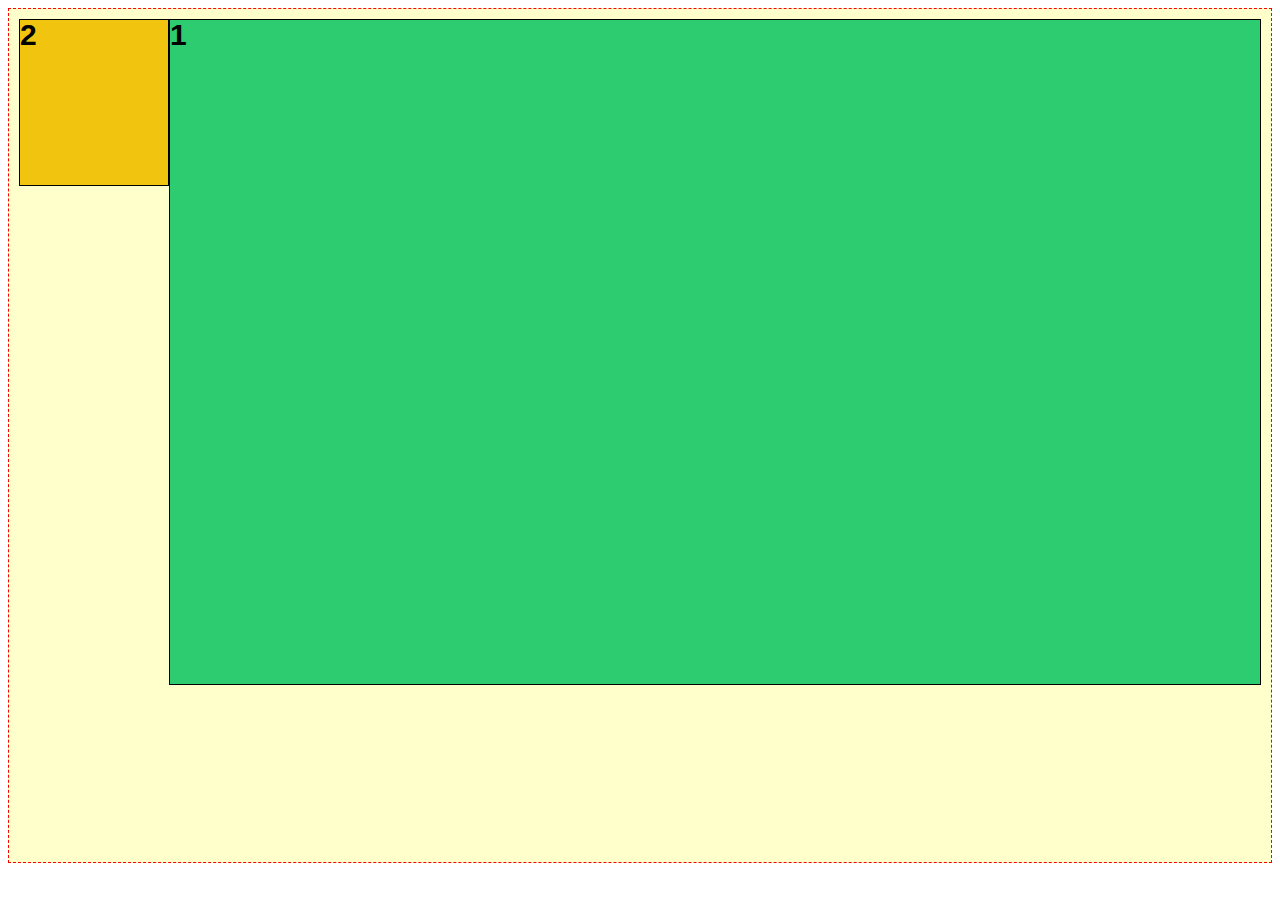
<file: Grid-1/01-Grid/index.html>
<!DOCTYPE html>
<html>
<head>
    <meta charset="utf-8">
    <meta name="viewport" content="width=device-width, initial-scale=1">
    <title>CSS Grid</title>
    <link rel="stylesheet" type="text/css" href="style.css">
</head>
<body>


    <div class="kontejner">
        <div class="item1">1</div>
        <div class="item2">2</div>
        <!-- <div class="item3">3</div>
        <div class="item4">4</div>
        <div class="item5">5</div>
        <div class="item6">6</div>
        <div class="item7">7</div>
        <div class="item8">8</div>
        <div class="item9">9</div>
        <div class="item10">10</div>
        <div class="item11">11</div>
        <div class="item12">12</div>  -->
    </div>



</body>
</html>
</file>
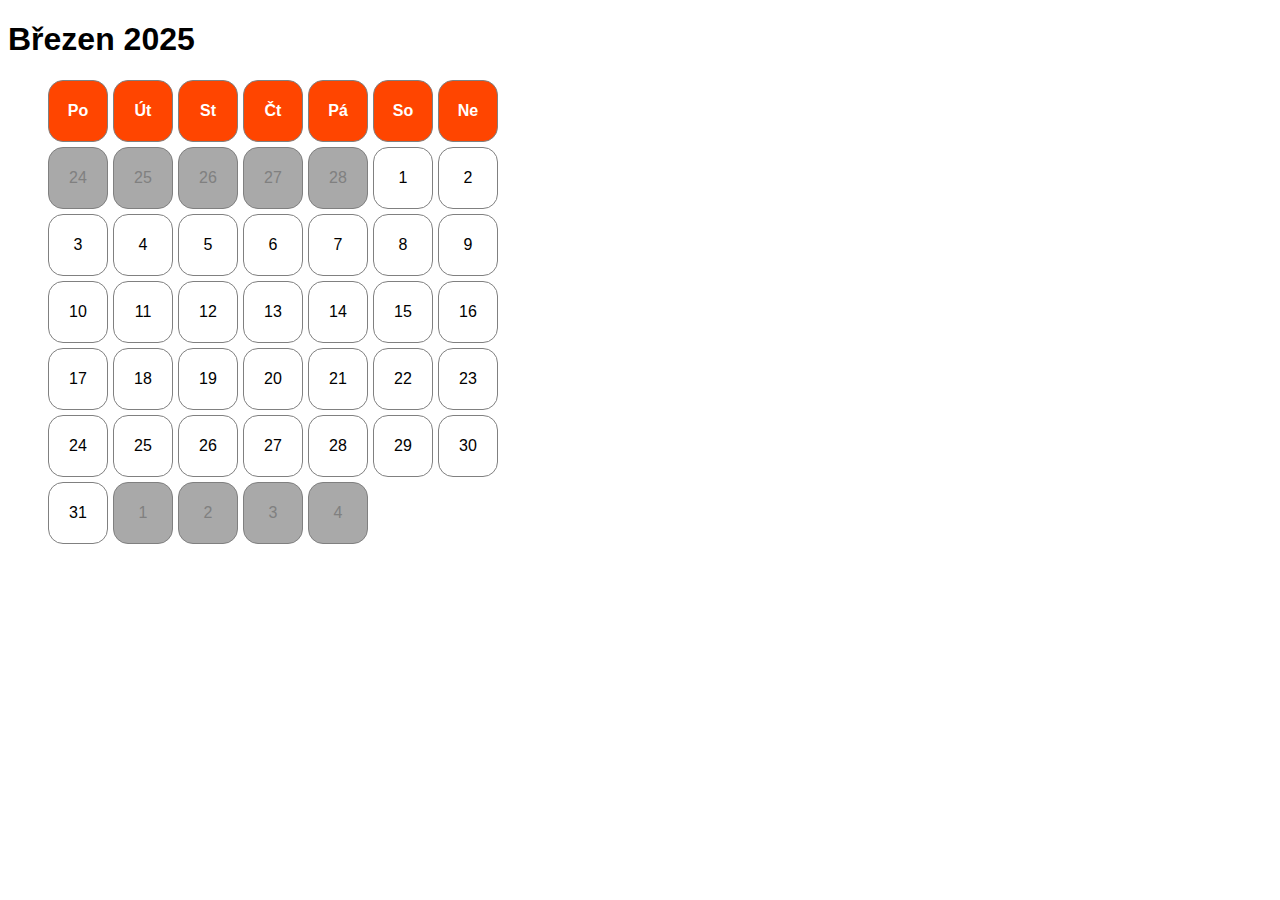
<file: Grid-1/03-Kalendar/index.html>
<!DOCTYPE html>
<html>
<head>
    <meta charset="utf-8">
    <meta name="viewport" content="width=device-width, initial-scale=1">
    <title>CSS Grid kalendář</title>
    <link rel="stylesheet" type="text/css" href="style.css">
</head>
<body>

    <h1>Březen 2025</h1>

    <ul class="kalendar">

        <li class="zahlavi">Po</li>
        <li class="zahlavi">Út</li>
        <li class="zahlavi">St</li>
        <li class="zahlavi">Čt</li>
        <li class="zahlavi">Pá</li>
        <li class="zahlavi">So</li>
        <li class="zahlavi">Ne</li>

        <li class="predchozi">24</li>
        <li class="predchozi">25</li>
        <li class="predchozi">26</li>
        <li class="predchozi">27</li>
        <li class="predchozi">28</li>
        

        <li>1</li>
        <li>2</li>
        <li>3</li>
        <li>4</li>
        <li>5</li>
        <li>6</li>
        <li>7</li>
        <li>8</li>
        <li>9</li>
        <li>10</li>
        <li>11</li>
        <li>12</li>
        <li>13</li>
        <li>14</li>
        <li>15</li>
        <li>16</li>
        <li>17</li>
        <li>18</li>
        <li>19</li>
        <li>20</li>
        <li>21</li>
        <li>22</li>
        <li>23</li>
        <li>24</li>
        <li>25</li>
        <li>26</li>
        <li>27</li>
        <li>28</li>
        <li>29</li>
        <li>30</li>
        <li>31</li>

        <li class="nasledujici">1</li>
        <li class="nasledujici">2</li>
        <li class="nasledujici">3</li>
        <li class="nasledujici">4</li>

    </ul><!-- konec .kalendar -->



</body>
</html>
</file>
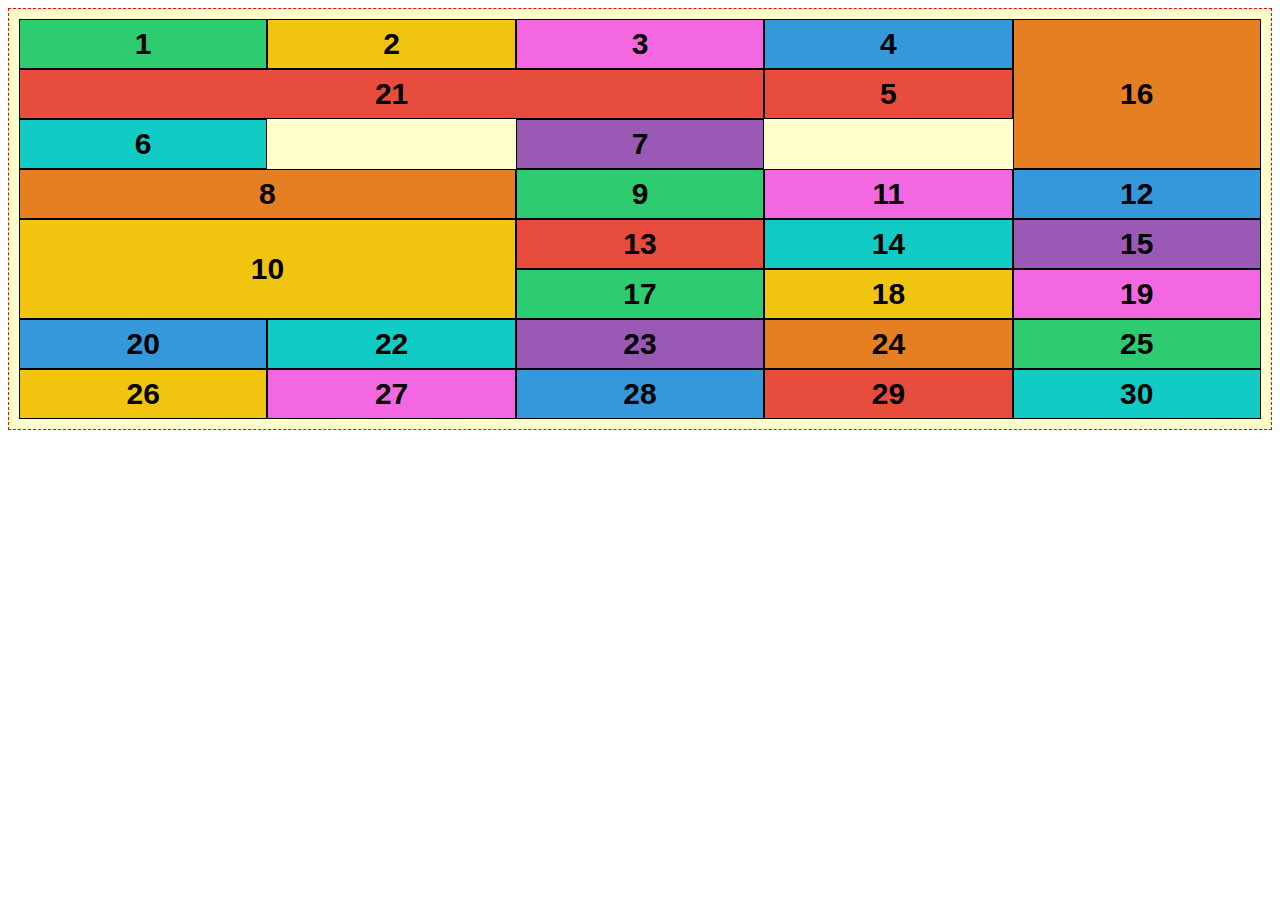
<file: Grid-2/02-Auto-grid/index.html>
<!DOCTYPE html>
<html>
<head>
	<meta charset="utf-8">
	<meta name="viewport" content="width=device-width, initial-scale=1">
	<title>CSS Grid</title>
	<link rel="stylesheet" type="text/css" href="style.css">
</head>
<body>


	<div class="kontejner">
		<div>1</div>
		<div>2</div>
		<div>3</div>
		<div>4</div>
		<div>5</div>
		<div>6</div>
		<div class="item7">7</div>
		<div class="item8">8</div>
		<div>9</div>
		<div class="item10">10</div>
		<div>11</div>
		<div>12</div>
		<div>13</div>
		<div>14</div>
		<div>15</div>
		<div class="item16">16</div>
		<div>17</div>
		<div>18</div>
		<div>19</div>
		<div>20</div>
		<div class="item21">21</div>
		<div>22</div>
		<div>23</div>
		<div>24</div>
		<div>25</div>
		<div>26</div>
		<div>27</div>
		<div>28</div>
		<div>29</div>
		<div>30</div>
	</div>



</body>
</html>
</file>
<file: Grid-1/01-Grid/style.css>
/* intuitivnejsi box-sizing */
html { box-sizing: border-box; }
*, ::before, ::after { box-sizing: inherit; }

.kontejner {
    padding: 10px;
    border: 1px dashed red;
    background-color: #ffffcc;
}


.kontejner > div {
    font: 30px/1 sans-serif;
    font-weight: bold;
    border: 1px solid black;
}

.kontejner > div:nth-child(5n+1) { background-color: #2ecc71;}
.kontejner > div:nth-child(5n+2) { background-color: #f1c40f;}
.kontejner > div:nth-child(5n+3) { background-color: #3498db;}
.kontejner > div:nth-child(5n+4) { background-color: #e74c3c;}
.kontejner > div:nth-child(5n+5) { background-color: #9b59b6;}

/* ---------------------------------------------------- */

.kontejner {
    height: 95vh;
    display: grid;
    grid-auto-flow: dense;
    grid-template-columns: 150px 1fr 1fr;
    grid-template-rows: 1fr 1fr 2fr 1fr;
}

.item1 {
    grid-column: 2 / -1;
    grid-row: span 3;
}
</file>
<file: Grid-1/03-Kalendar/style.css>
/* intuitivnejsi box-sizing */
html { box-sizing: border-box; }
*, ::before, ::after { box-sizing: inherit; }

body {
	font-family: sans-serif;
}

/* ---------------------------------------------------- */

li {
	list-style: none;
	border: 1px solid gray;
	border-radius: 15px;
	line-height: 60px;
}

.kalendar {
	display: grid;
	grid-template-columns: repeat(7, 60px);
	gap: 5px;

	text-align: center;
}

.zahlavi {
	background: orangered;
	color: white;
	font-weight:700;
}

.predchozi,
.nasledujici {
	background: darkgray;
	color: gray;
}
</file>
<file: Grid-2/02-Auto-grid/style.css>
/* nejsme vcerejsi, pouzivame moderni box model */
*, :after, :before { box-sizing: border-box; }

.kontejner {
	padding: 10px;
	border: 1px dashed red;
	background-color: #ffffcc;
}


.kontejner > div {
	font: 30px/1 sans-serif;
	font-weight: bold;
	border: 1px solid black;
	min-height: 50px;
	display: flex;
	align-items: center;
	justify-content: center;
}

.kontejner > div:nth-child(8n+1) { background-color: #2ecc71;}
.kontejner > div:nth-child(8n+2) { background-color: #f1c40f;}
.kontejner > div:nth-child(8n+3) { background-color: #f368e0;}
.kontejner > div:nth-child(8n+4) { background-color: #3498db;}
.kontejner > div:nth-child(8n+5) { background-color: #e74c3c;}
.kontejner > div:nth-child(8n+6) { background-color: #12cbC4;}
.kontejner > div:nth-child(8n+7) { background-color: #9b59b6;}
.kontejner > div:nth-child(8n+8) { background-color: #e67e22;}


/* ---------------------------------------------------- */


/*
Vyzkoušíme si:
- grid-auto-rows
- grid-auto-columns
- posun položky na linii bez určení řady/sloupce (vznikají mezery)
- grid-auto-flow
	- row (standard)
	- column
	- dense (zabraňuje mezerám)
- order
*/

.kontejner {
	display: grid;
	/* grid-template-rows: repeat(3, 100px);
	grid-auto-columns: 1fr;
	grid-auto-flow: column; */

	grid-template-columns: repeat(5, 1fr);
}

.item7 {
	grid-column: 3;
	grid-row: 3;
}

.item10 {
	grid-column: 1 / span 2;
	grid-row: 5 / span 2;
}

.item16 {
	grid-column: 5;
	grid-row: 1 / span 3;
}

.item21 {
	grid-column: 1 / span 3;
	grid-row: 2;
}

.item8 {
	grid-column: span 2;
}
</file>
